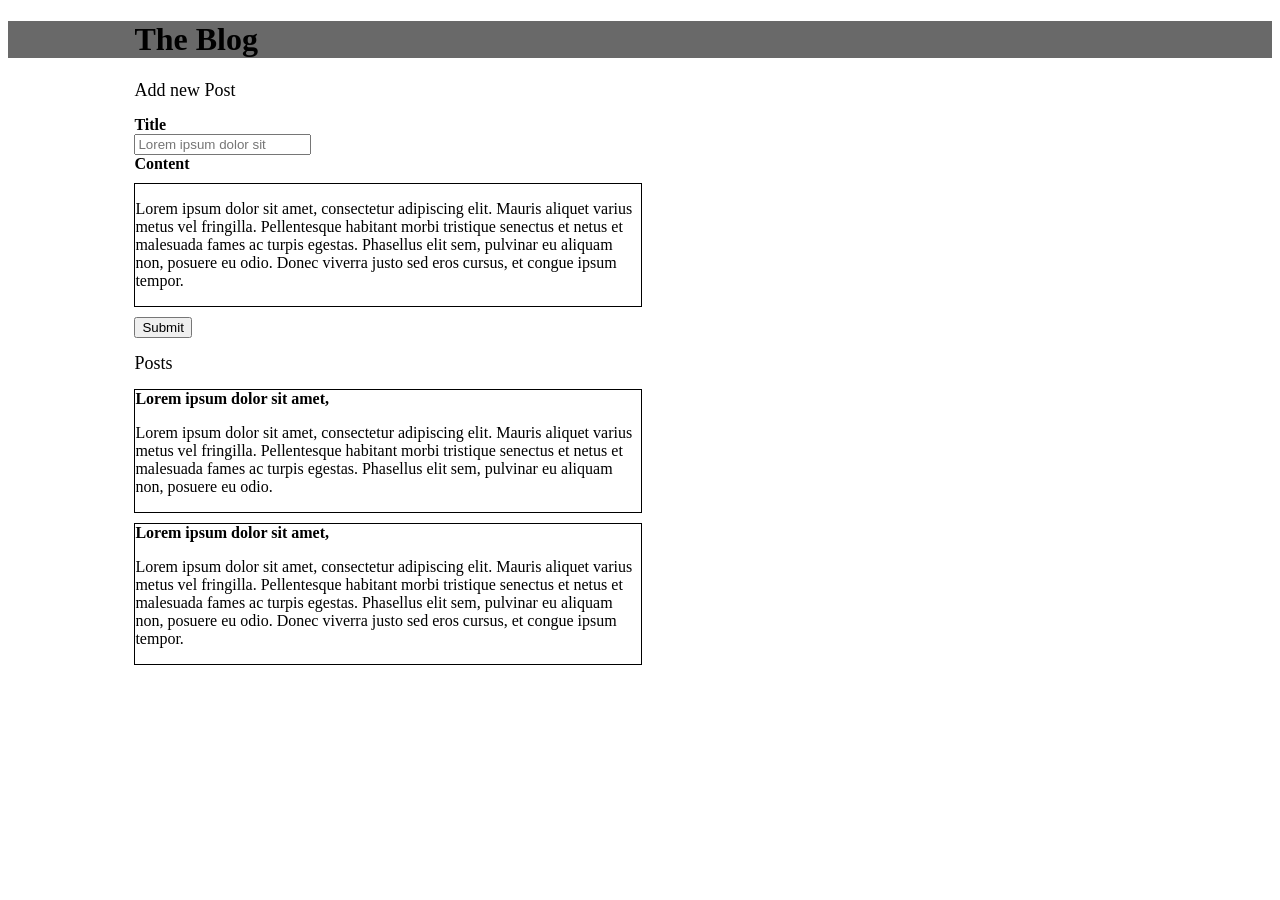
<file: week01/day2/index.html>
<!doctype html>

<html> 

    <head>
    
        <meta charset="utf-8" />
        <title>The Blog</title>
        <link rel="stylesheet" type="text/css" href="style.css">
            
        
    </head>
            
    <body> 
       <div class="header">  
        <h1>The Blog</h1>
        </div>
        
        <div class="base">
        <h2>Add new Post</h2>
            <div class="1"><strong>Title</strong> 
            </div>
            
        <div>
    <label for="title"></label>
    <input type="text" id="title" placeholder="Lorem ipsum dolor sit">
  </div>
        
        <div class="1"><strong>Content</strong> 
            </div>
                    
        <div class="box">
            <p>Lorem ipsum dolor sit amet, consectetur adipiscing elit. Mauris aliquet varius metus vel fringilla. Pellentesque habitant morbi tristique senectus et netus et malesuada fames ac turpis egestas. Phasellus elit sem, pulvinar eu aliquam non, posuere eu odio. Donec viverra justo sed eros cursus, et congue ipsum tempor.</p>
    </div>
        
        <div class="button">
  <button type="Submit">Submit</button>
</div>
        <h2>Posts</h2>
        <label for="post1"></label>
  
        <div class="box">
            <div class="2"> 
            <strong>Lorem ipsum dolor sit amet,</strong> 
            </div>        
            
            <p>Lorem ipsum dolor sit amet, consectetur adipiscing elit. Mauris aliquet varius metus vel fringilla. Pellentesque habitant morbi tristique senectus et netus et malesuada fames ac turpis egestas. Phasellus elit sem, pulvinar eu aliquam non, posuere eu odio.</p>
    </div>
        <div> <label for="post2"></label>

        </div>
        
        
        <div class="box">
            <div class="2"> 
            <strong>Lorem ipsum dolor sit amet,</strong> 
            </div>        
            <p>Lorem ipsum dolor sit amet, consectetur adipiscing elit. Mauris aliquet varius metus vel fringilla. Pellentesque habitant morbi tristique senectus et netus et malesuada fames ac turpis egestas. Phasellus elit sem, pulvinar eu aliquam non, posuere eu odio. Donec viverra justo sed eros cursus, et congue ipsum tempor.</p>
    </div>
        </div>
</file>
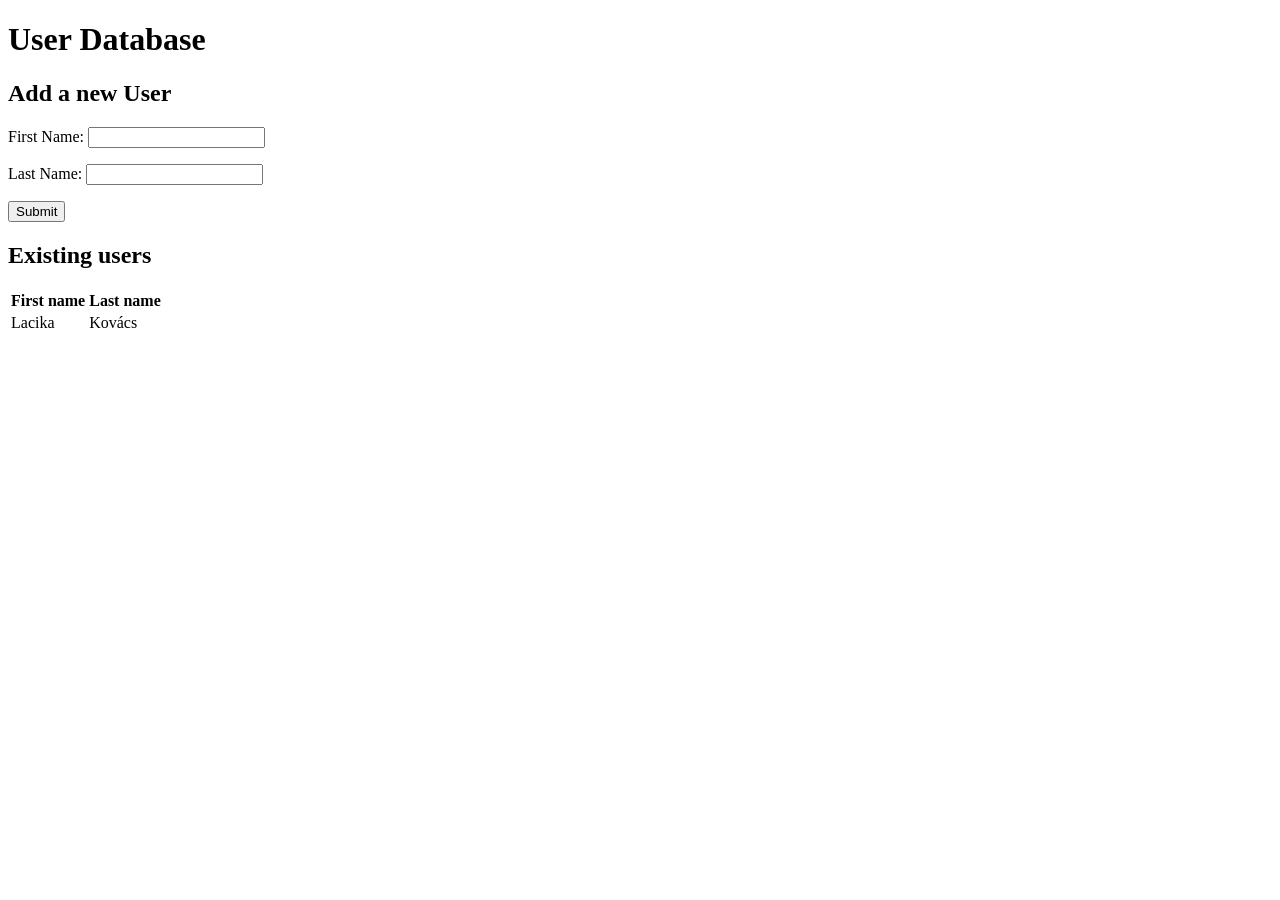
<file: week08/day3/finder/src/main/resources/templates/index.html>
<!DOCTYPE html>
<html lang="en" xmlns:th="http://www.thymeleaf.org">
<head>
    <meta charset="UTF-8" />
    <title>Find out what's wrong</title>
</head>
<body>
<h1>User Database</h1>
<h2>Add a new User</h2>
<form action="#" th:action="@{/app}" th:object="${new_user}" method="post">
    <p>First Name: <input type="text" th:field="*{firstName}" /></p>
    <p>Last Name: <input type="text" th:field="*{lastName}" /></p>
    <p><input type="submit" value="Submit" /></p>
</form>
<h2>Existing users</h2>
<table>
    <tr>
        <th>First name</th>
        <th>Last name</th>
    </tr>
    <tr th:each="swag : ${yolo}">
        <td th:text="${swag.firstName}">Lacika</td>
        <td th:text="${swag.lastName}">Kovács</td>
    </tr>
</table>
</body>
</html>
</file>
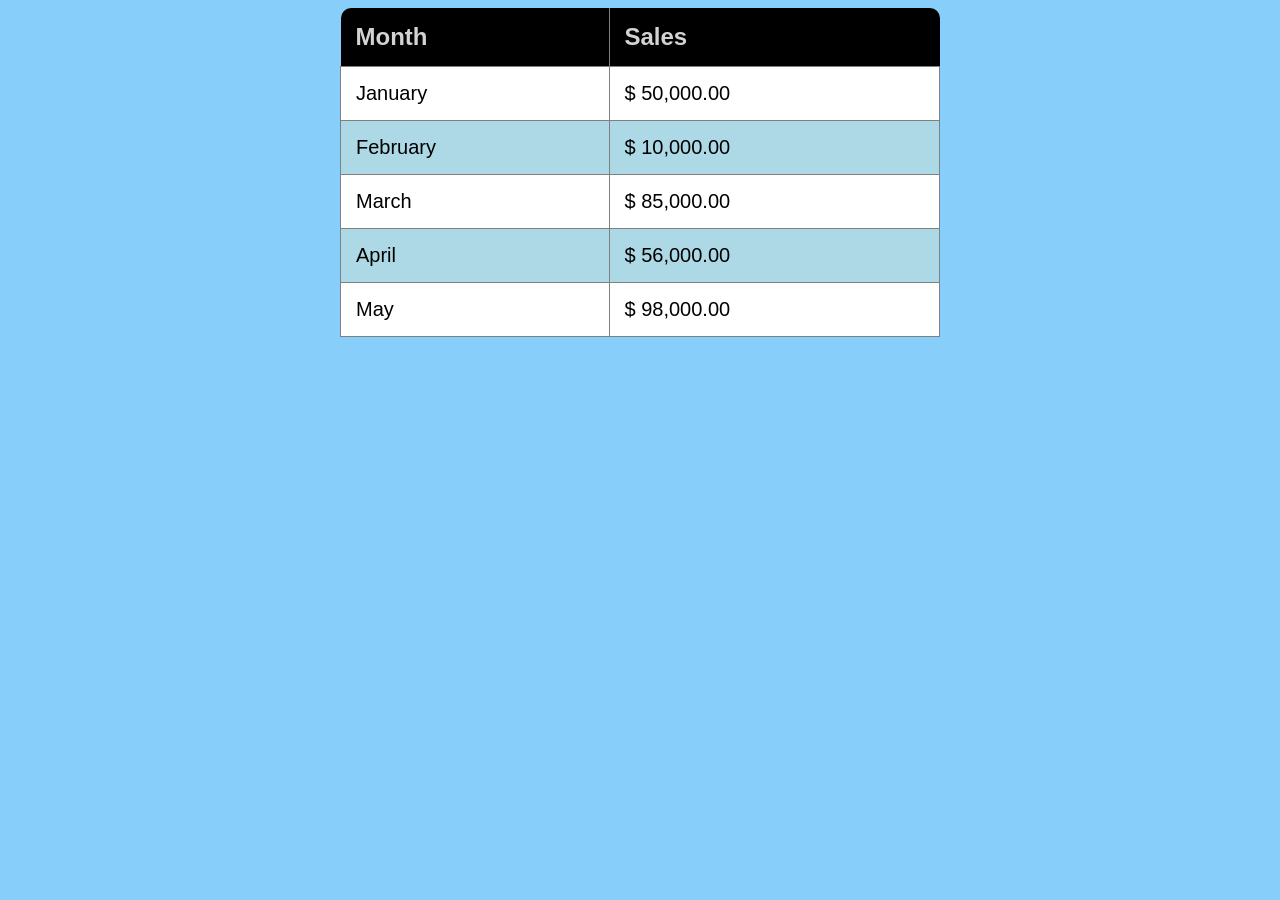
<file: week06/day5/src/main/resources/templates/FancyTable.html>
<!DOCTYPE html>
<html lang="en">
<head>
    <meta charset="UTF-8">
    <title>Title</title>
    <link rel="stylesheet" type="text/css" href="FancyTable.css">
</head>
<body>
<table>
    <tr>
        <th>Month</th>
        <th>Sales</th>
    </tr>
    <tr>
        <td>January</td>
        <td>$ 50,000.00</td>
    </tr>
    <tr>
        <td>February</td>
        <td>$ 10,000.00</td>
    </tr>
    <tr>
        <td>March</td>
        <td>$ 85,000.00</td>
    </tr>
    <tr>
        <td>April</td>
        <td>$ 56,000.00</td>
    </tr>
    <tr>
        <td>May</td>
        <td>$ 98,000.00</td>
        </table>
</body>
</html>
</file>
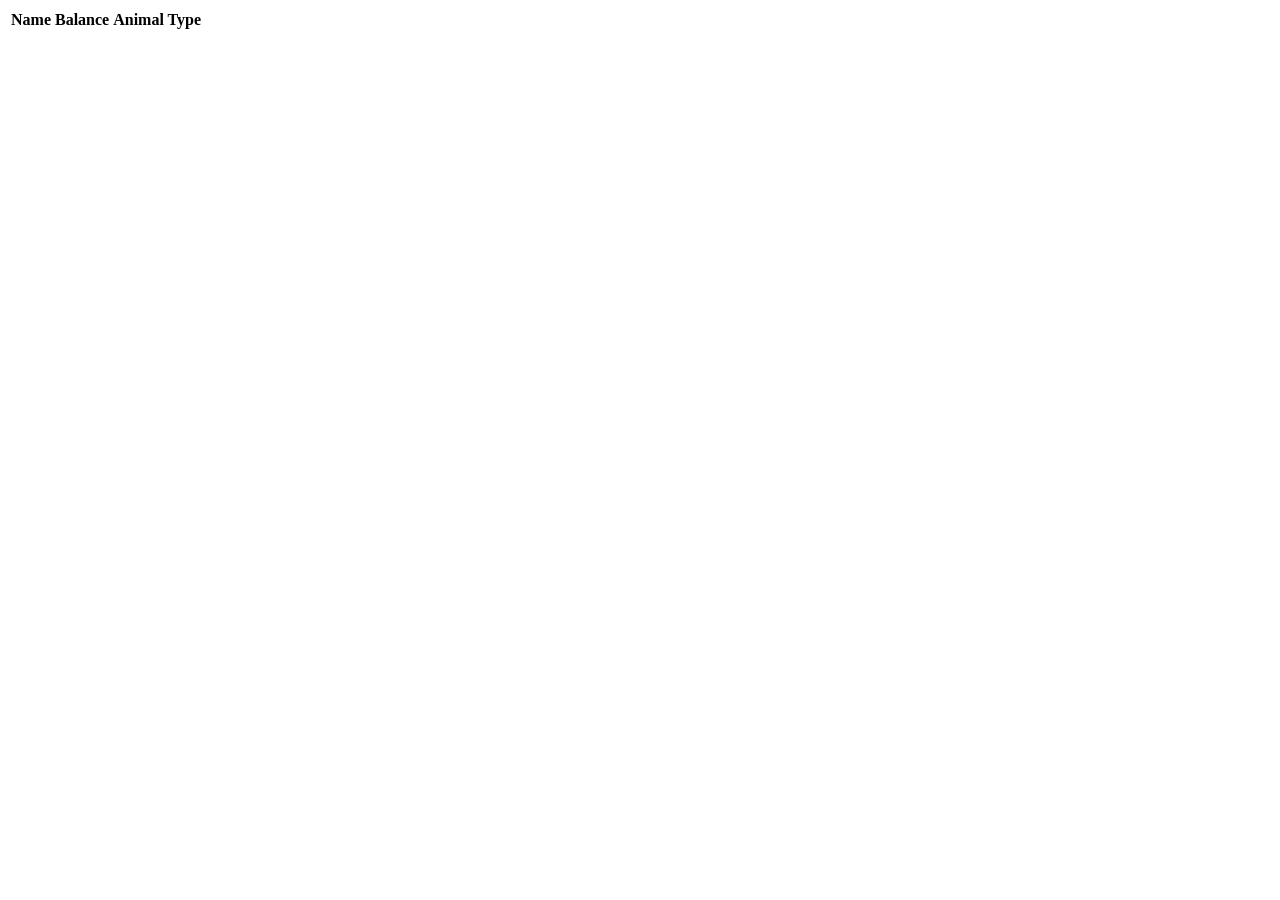
<file: week07/day2/src/main/resources/templates/bank.html>
<!DOCTYPE html>
<html xmlns:th="http://www.thymeleaf.org" lang="en">
<head>
    <meta charset="UTF-8">
    <title>Bank of Simba</title>
</head>
<body>
<table>
    <tr>
        <th>Name</th>
        <th>Balance</th>
        <th>Animal Type</th>
    </tr>
    <tr>
        <td th:text="${bankAccount.name}"></td>
        <td th:text="|${#numbers.formatDecimal(bankAccount.balance, 1, 'NONE', 2, 'POINT')} Zebra|"></td>
        <td th:text="${bankAccount.animalType}"></td>
    </tr>
</table>
</body>
</html>
</file>
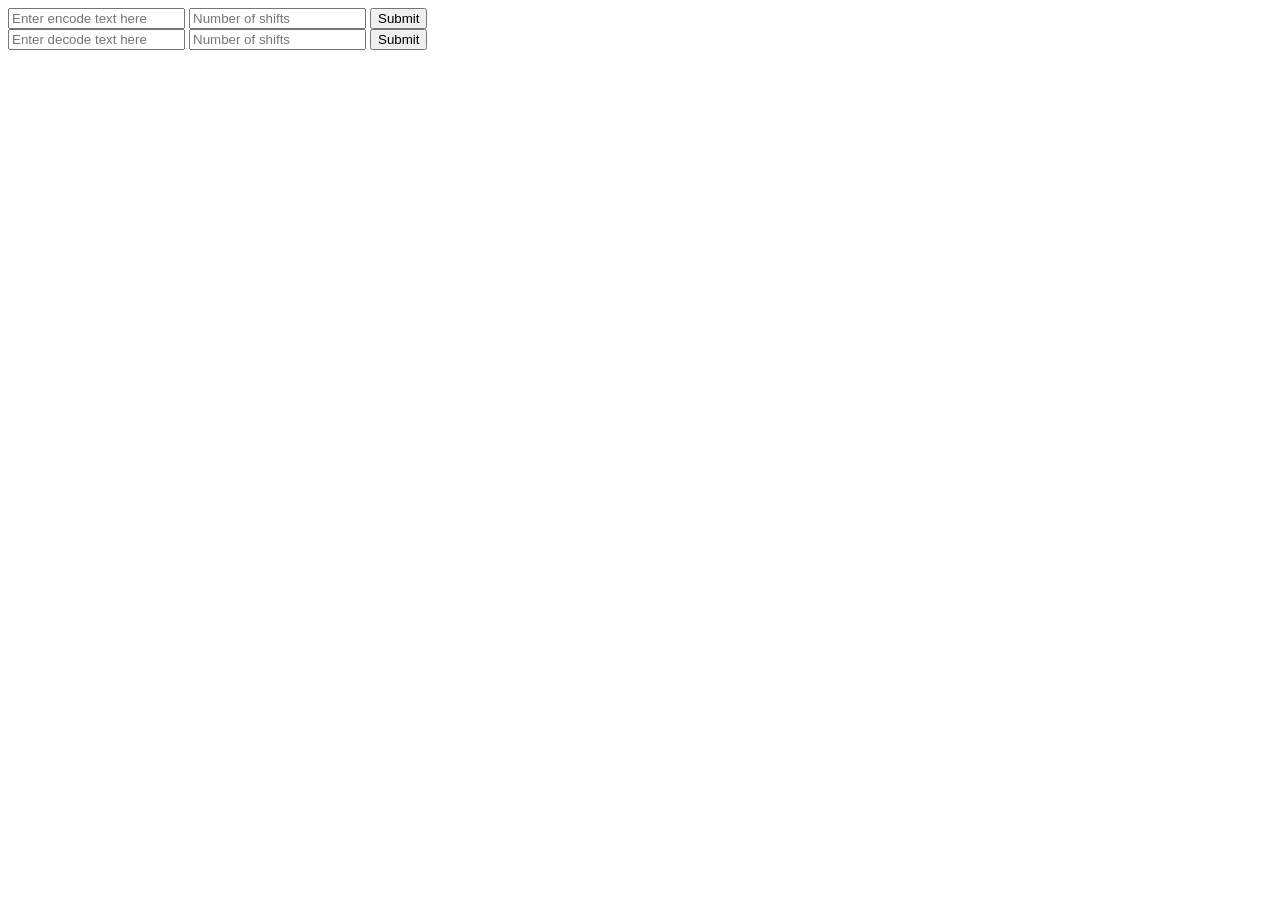
<file: week07/day3/src/main/resources/templates/caesar.html>
<!DOCTYPE html>
<html lang="en"
      xmlns:th="http://www.thymeleaf.org">
<head>
    <meta charset="UTF-8">
    <title>Caesar encode</title>
</head>
<body>
<div id="page">
    <div id="body">
        <form action="#" th:action="@{/encode}" th:method="post">
            <input type="text" name="text" placeholder="Enter encode text here">
            <input type="text" name="number" placeholder="Number of shifts">
            <button type="submit">Submit</button>
        </form>

        <form action="#" th:action="@{/decode}" th:method="post">
            <input type="text" name="text" placeholder="Enter decode text here">
            <input type="text" name="number" placeholder="Number of shifts">
            <button type="submit">Submit</button>
        </form>

        <p th:text="${returnedText}"></p>
    </div>
</div>
</body>
</html>
</file>
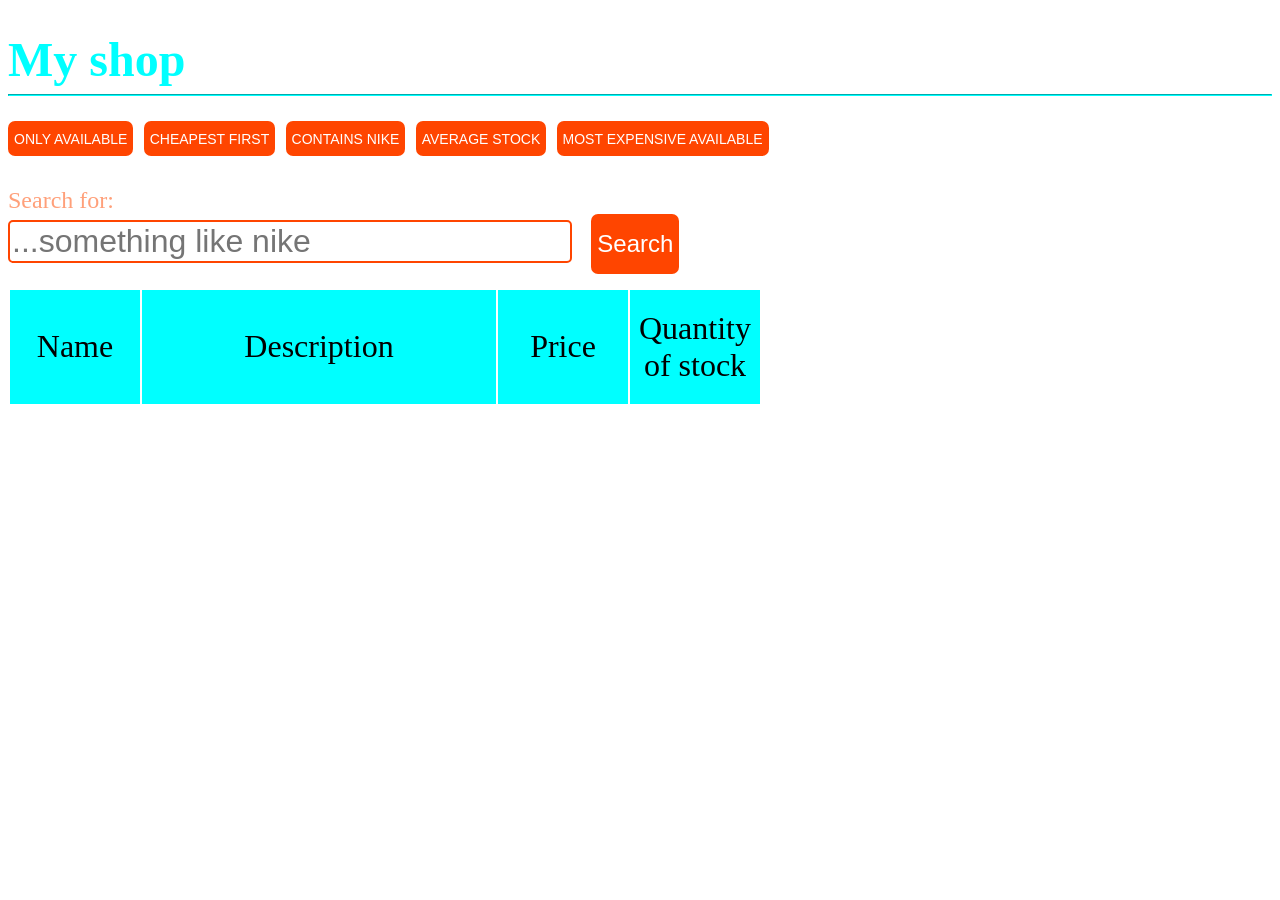
<file: week07/nuwebshop/src/main/resources/templates/webshop.html>
<!DOCTYPE HTML>
<html xmlns:th="http://www.thymeleaf.org">
<head>
    <title>Getting Started: Serving Web Content</title>
    <meta http-equiv="Content-Type" content="text/html; charset=UTF-8"/>
</head>
<style>
    td {
        width: 4em;
        height: 3.5em;
    }
    button {
        border-radius: 7px;
        border-style: none;
        background-color: orangered;
        color: white;
        height: 2.5em;
        margin-bottom: 0.5%;
        font-size: 0.875em;
        margin-right: 0.5%;
    }
    form {
        display: inline;
    }
    hr {
        padding: 0px;
        margin: 0px;
    }
    input {
        font-size: xx-large;
        color: gray;
        width: 44%;
        border-style: solid;
        border-radius: 5px;
        border-color: orangered;
        display: inline;
    }
</style>
<body style="background-color: white">
<h1 style="font-size: 3em; color: cyan">My shop</h1>
<hr style="border-color: cyan; margin-bottom: 2%; margin-top: -2%">
<div id="buttons">
    <form action="/only-available" method="get">
        <button type="submit">ONLY AVAILABLE</button>
    </form>

    <form action="/cheapest-first" method="get">
        <button type="submit">CHEAPEST FIRST</button>
    </form>

    <form action="/contains-nike" method="get">
        <button type="submit">CONTAINS NIKE</button>
    </form>

    <form action="/average-stock" method="get">
        <button type="submit">AVERAGE STOCK</button>
    </form>

    <form action="/most-expensive" method="get">
        <button type="submit">MOST EXPENSIVE AVAILABLE</button>
    </form>
</div>
<div id="search">
    <p style="color: lightsalmon; font-size: x-large; margin-bottom: 0px">Search for:</p>
    <form action="contains-item" method="post">
        <input name="itemName" placeholder="...something like nike" style="margin-bottom: 2%">
        <button type="submit" style="font-size: x-large !important; margin-left: 1.2% !important;">Search</button>
    </form>
</div>
<div id="table" th:style="'display: ' + ${table} + ';'">
    <table>
        <tbody style="text-align: center;">
        <tr style="font-size: xx-large; color: black; background-color: cyan;">
            <td>Name</td>
            <td style="width: 11em;">Description</td>
            <td>Price</td>
            <td>Quantity of stock</td>
        </tr>
        <th:block th:each="shoppingItem : ${shoppingList}">
            <tr>
                <!--/*@thymesVar id="shoppingItem" type=""*/-->
                <td th:text="${shoppingItem.getName()}" style="text-align: left; font-size: 1.2em"></td>
                <td th:text="${shoppingItem.getDescription()}" style="text-align: left; text-indent: 2%"></td>
                <td th:text="${shoppingItem.getPrice()} + ' pengő'"></td>
                <td th:text="${shoppingItem.getQuantity()}"></td>
            </tr>
        </th:block>
        </tbody>
    </table>
</div>
<div id="result" th:style="'display: ' + ${result} + ';'">
    <p th:text="${name} + ${value}" style="font-size: 2.2em; font-family: 'Arial Rounded MT Bold'; margin-top: 5%; position: fixed; bottom: 79.5%;"></p>
</div>
</body>
</html>
</file>
<file: week01/day2/style.css>
body {
    
}
.header {
    background-color: dimgrey
}

.box {
    width: 50%;
    border: 1px solid black;
    padding 3px;
    margin: 10px 0px;
    
}

.base {
    padding: 0% 10%
    
}

.header h1 {
    padding: 0% 10%
}

h2 {
    font-weight: normal;
    font-size: 18px;
    
}

.1 {
    font-size: 13px;
    
}

2 {
    font-size: 17px;
}
</file>
<file: week06/day5/src/main/resources/templates/FancyTable.css>
body{
    background: lightskyblue
}

table{
    width: 600px;
    margin-right: auto;
    margin-left: auto;
    border-collapse: collapse;
}

th{
    background: black;
    color: lightgrey;
    text-align: left;
    font-size: 24px;
    padding: 15px;
}

thead{
    border-bottom: 4px solid grey;
}
th, td {
    font-family: Arial, Helvetica, sans-serif;
    border-collapse: collapse;
    border: 1px solid gray;
}

tbody{
    border: transparent;
    background: lightblue;
}

td{
    font-size: 20px;
    padding: 15px;
}

tr:nth-child(2n){
    background-color: white;
}

th:first-child{
    border:none;
    border-top-left-radius: 10px;
}
th:last-of-type{
    border-top-right-radius: 10px;
    border-top: none;
    border-right: none;
}
</file>
